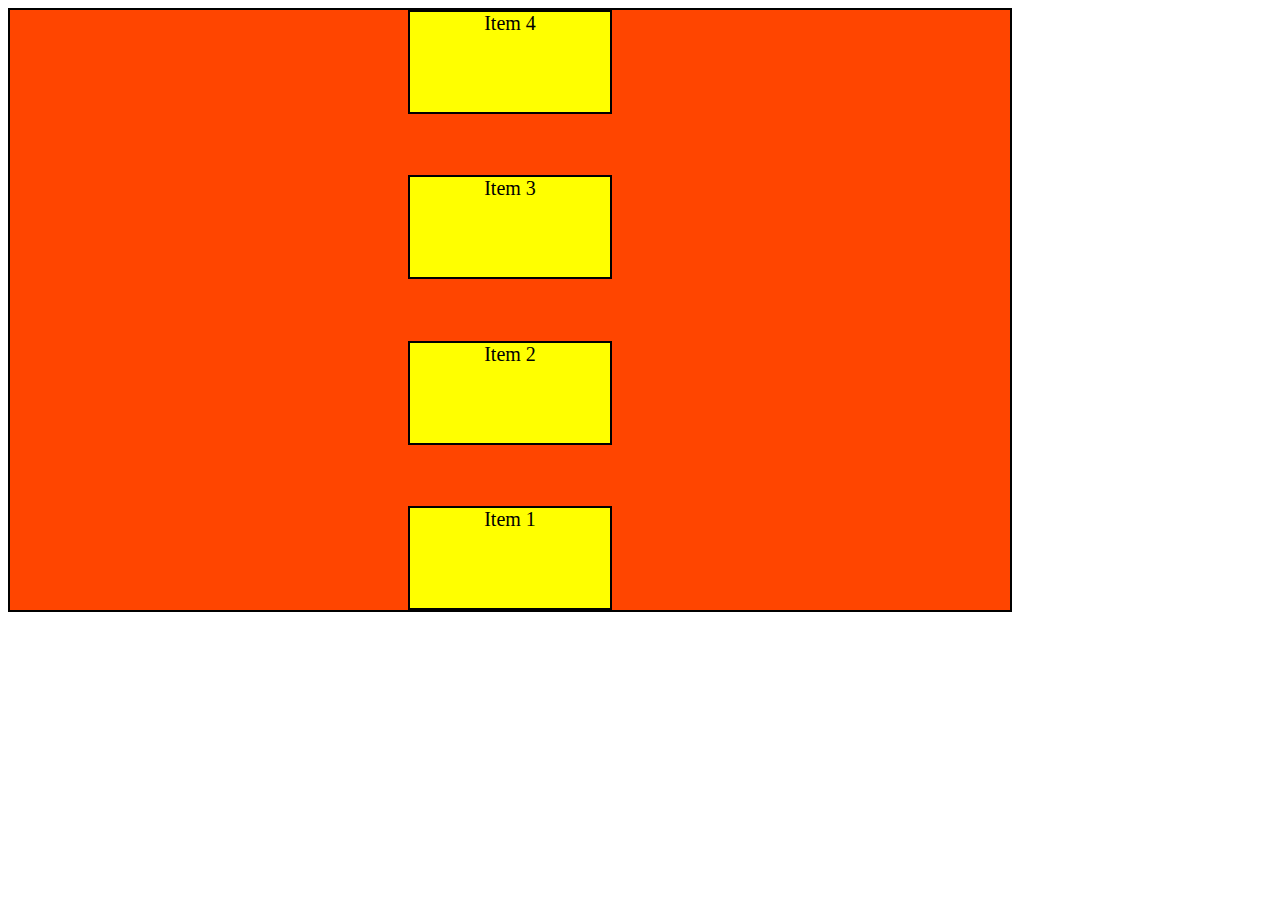
<file: flexbox.html>
<!DOCTYPE html>
<html lang="en">
<head>
    <meta charset="UTF-8">
    <meta name="viewport" content="width=device-width, initial-scale=1.0">
    <title>Document</title>
    <link rel="stylesheet" href="flexbox.css">
</head>
<body>
    <div class="container">

        <div class="Item">Item 1</div>
        <div class="Item">Item 2</div>
        <div class="Item">Item 3</div>
        <div class="Item">Item 4</div>
    </div>
</body>
</html>
</file>
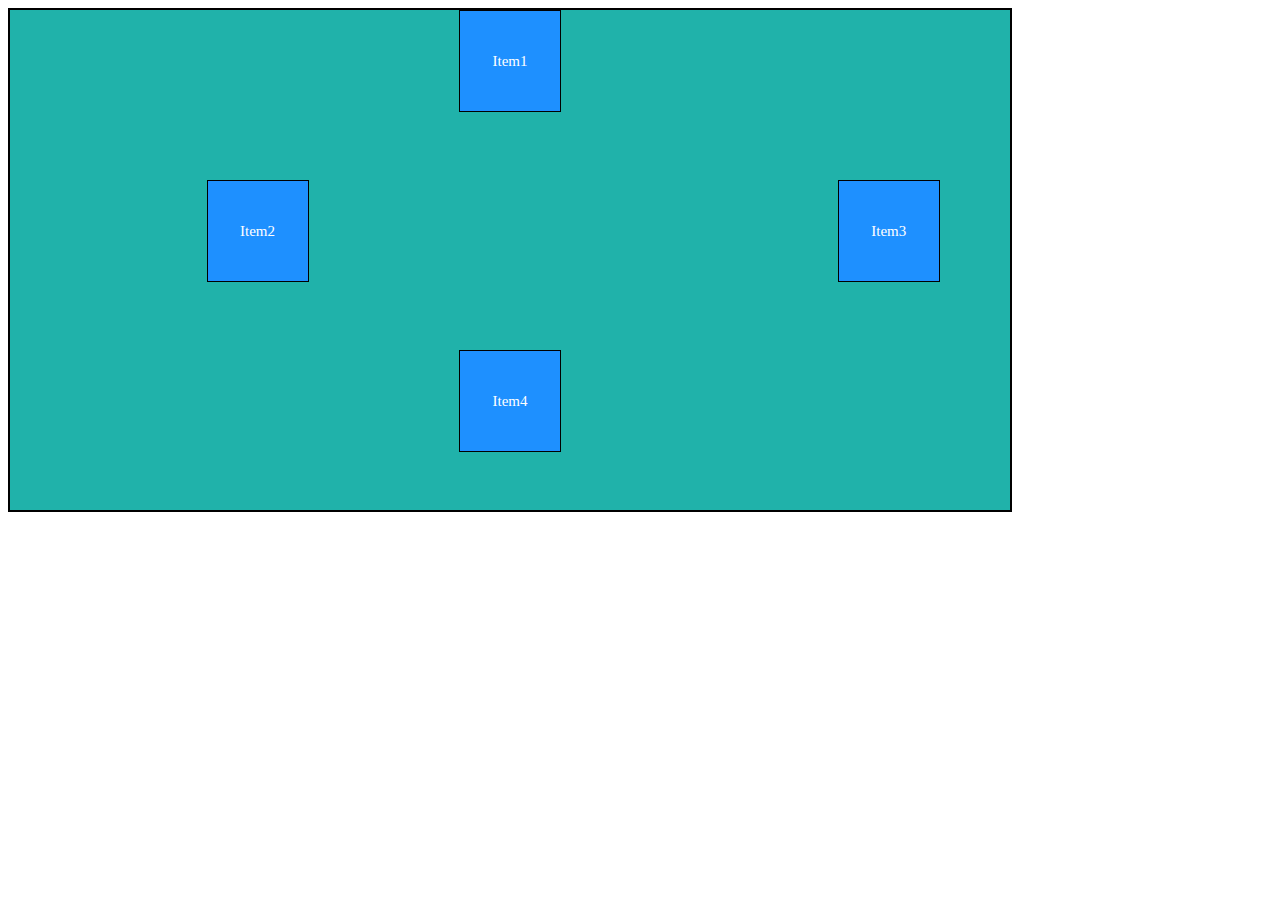
<file: Grid.html>
<!DOCTYPE html>
<html lang="en">
<head>
    <meta charset="UTF-8">
    <meta name="viewport" content="width=device-width, initial-scale=1.0">
    <link rel="stylesheet" href="./Grid.css">
    <title>Grid</title>
</head>
<body>
    <div class="container">
        <div class="item item1">Item1</div>
        <div class="item item2">Item2</div>
        <div class="item item3">Item3</div>
        <div class="item item4">Item4</div>
    </div>
</body>
</html>
</file>
<file: flexbox.css>
.container{
    display: flex;
    height: 600px;
    width: 1000px;
    border: 2px solid black;
    background-color: orangered;
    flex-direction: column-reverse;
    flex-wrap: wrap;
    justify-content: space-between;
    align-items: center;

}

.Item{
    background-color: yellow;
    height: 100px;
    width: 200px;
    border: 2px solid black;
    font-size: 20px;
    text-align: center;
    align-items: flex-start;
}
</file>
<file: Grid.css>
.container {
    display: grid;
    height: 500px;
    width: 1000px;
    background-color: lightseagreen;
    border: #000 solid 2px;
    grid-template-columns: repeat(4,1fr);
    grid-template-rows: repeat(3,1fr);
    grid-template-areas: "header header header header" "main main . sidebar" "footer footer footer footer";
    gap: 10px;
    justify-items: center;
}

.item {
    background-color: #1E90FF;
    border: 1px solid #000;
    height: 100px;
    width: 100px;
    text-align: center;
    align-content: center;
    font-size: 15px;
    color: white;
}

.item1 {
    grid-area: header;
}

.item2 {
    grid-area: main;

}

.item3 {
    grid-area: sidebar;
}

.item4 {
    grid-area: footer;
}
</file>
